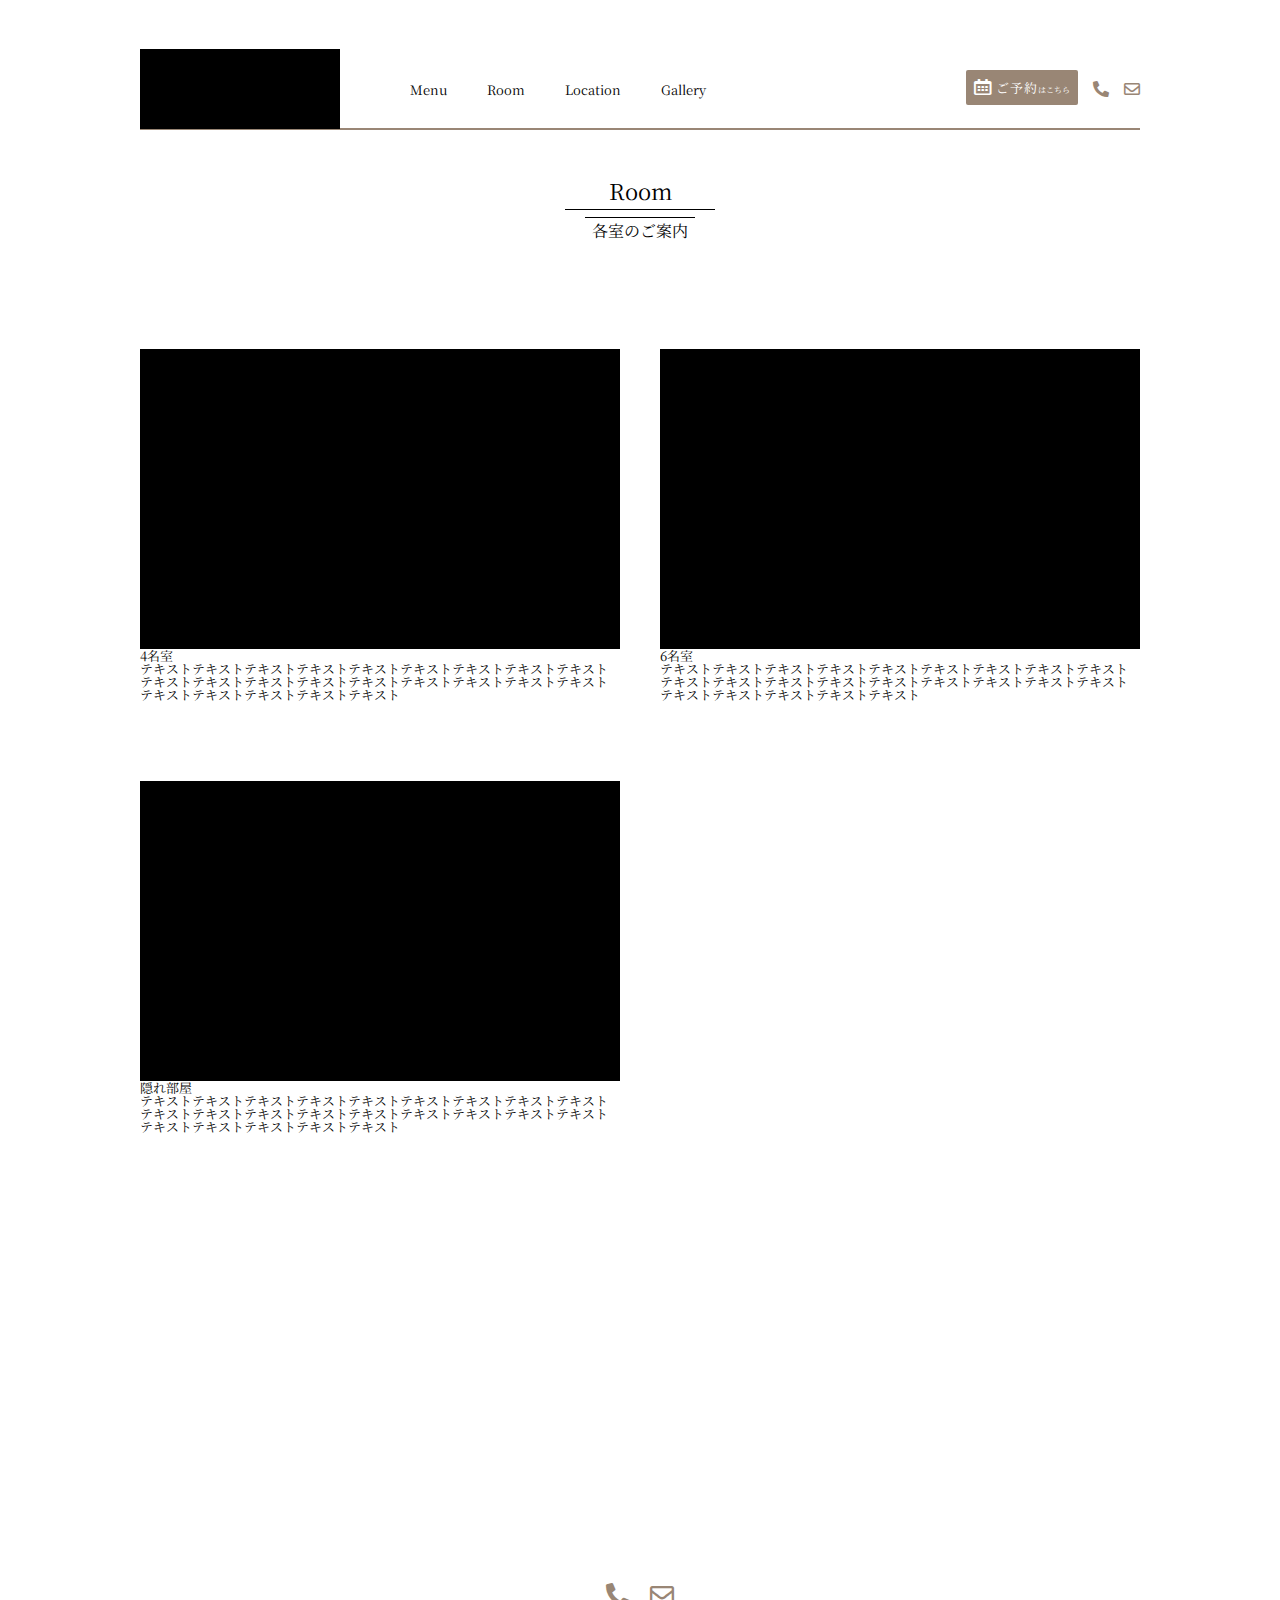
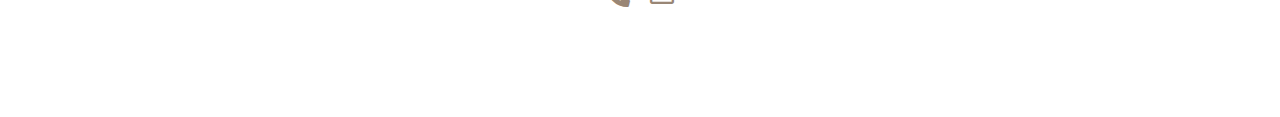
<file: room.html>
<!DOCTYPE html>
<html lang="ja">
<head>
  <meta charset="UTF-8">
  <meta name="viewport" content="width=device-width, initial-scale=1.0">
  <title>寿ゞきん | Room （仮）</title>

<!-- css -->
<link rel="stylesheet" href="./css/reset.css">
<link rel="stylesheet" href="./css/common.css">
<link rel="stylesheet" href="./css/room.css">
<link rel="stylesheet" href="./css/responsive.css">
<link rel="stylesheet" href="./css/animation.css">
<!-- fontawesome -->
<link href="https://use.fontawesome.com/releases/v5.13.0/css/all.css" rel="stylesheet">
<!-- jQuery -->
<script src="https://ajax.googleapis.com/ajax/libs/jquery/3.3.1/jquery.min.js"></script>

<!-- フォント -->
<link href="https://fonts.googleapis.com/css2?family=Noto+Serif+JP&display=swap" rel="stylesheet">

</head>
<body>
  <div class="container">
    <!-- ヘッダー -->
    <header>
      <div class="header-left">
        <div class="header-left-logo">
          <!-- <img src="#" alt="寿ゞきん"> -->
        </div>
        <div class="header-left-list">
          <ul>
            <li><a href="#">Menu</a></li>
            <li><a href="#">Room</a></li>
            <li><a href="#">Location</a></li>
            <li><a href="#">Gallery</a></li>
          </ul>
        </div>
      </div>
      <div class="header-right">
        <!-- デスクトップサイズ -->
        <div class="header-right-btn">
          <a href="#"><i class="far fa-calendar-alt"></i>ご予約<small>はこちら</small></a>
        </div>
        <div class="header-right-tel">
          <a href="#"><i class="fas fa-phone-alt"></i></a>
        </div>
        <div class="header-right-mail">
          <a href="#"><i class="far fa-envelope"></i></a>
        </div>
        <!-- スマホ・タブレットサイズ -->
        <div class="header-right-btn-responsive">
          <a href="#"><i class="far fa-calendar-alt"></i><p>予約ページ</p></a>
        </div>

        <button class="gmenu" type="button">
          <span class="top"></span>
          <span class="btm"></span>
        </button>
  
        <div class="gnav">
          <ul class="gnav-list">
            <li class="scrollTop" style="transition-delay: 0.8s"><a href="./index.html"><span>Top</span></a></li>
            <li style="transition-delay: 0.9s"><a href="#"><span>Menu</span></a></li>
            <li style="transition-delay: 1s"><a href="#"><span>Room</span></a></li>
            <li style="transition-delay: 1.1s"><a href="#"><span>Location</span></a></li>
            <li style="transition-delay: 1.2s"><a href="#"><span>Gallery</span></a></li>
          </ul>
        </div>

      </div>
    </header>
    
    <!-- 本文 -->
    <div class="room section">
      <div class="section-title">
        <h4 class="title">Room</h4>
        <div class="section-title-border1"></div>
        <div class="section-title-border2"></div>
        <h5 class="subtitle">各室のご案内</h5>
      </div>

      <div class="room-content">
        <div class="room1 room-explain">
          <div class="room-img"></div>
          <h4>4名室</h4>
          <p>テキストテキストテキストテキストテキストテキストテキストテキストテキストテキストテキストテキストテキストテキストテキストテキストテキストテキストテキストテキストテキストテキストテキスト</p>
        </div>
        <div class="room2 room-explain">
          <div class="room-img"></div>
          <h4>6名室</h4>
          <p>テキストテキストテキストテキストテキストテキストテキストテキストテキストテキストテキストテキストテキストテキストテキストテキストテキストテキストテキストテキストテキストテキストテキスト</p>
        </div>
        <div class="room3 room-explain">
          <div class="room-img"></div>
          <h4>隠れ部屋</h4>
          <p>テキストテキストテキストテキストテキストテキストテキストテキストテキストテキストテキストテキストテキストテキストテキストテキストテキストテキストテキストテキストテキストテキストテキスト</p>
        </div>
      </div>

     </div>

    <footer>
      <div class="footer-tel">
        <a href="#"><i class="fas fa-phone-alt"></i></a>
      </div>
      <div class="footer-mail">
        <a href="#"><i class="far fa-envelope"></i></a>
      </div>
    </footer>

  </div>

  <script src="./js/script.js"></script>
</body>
</html>
</file>
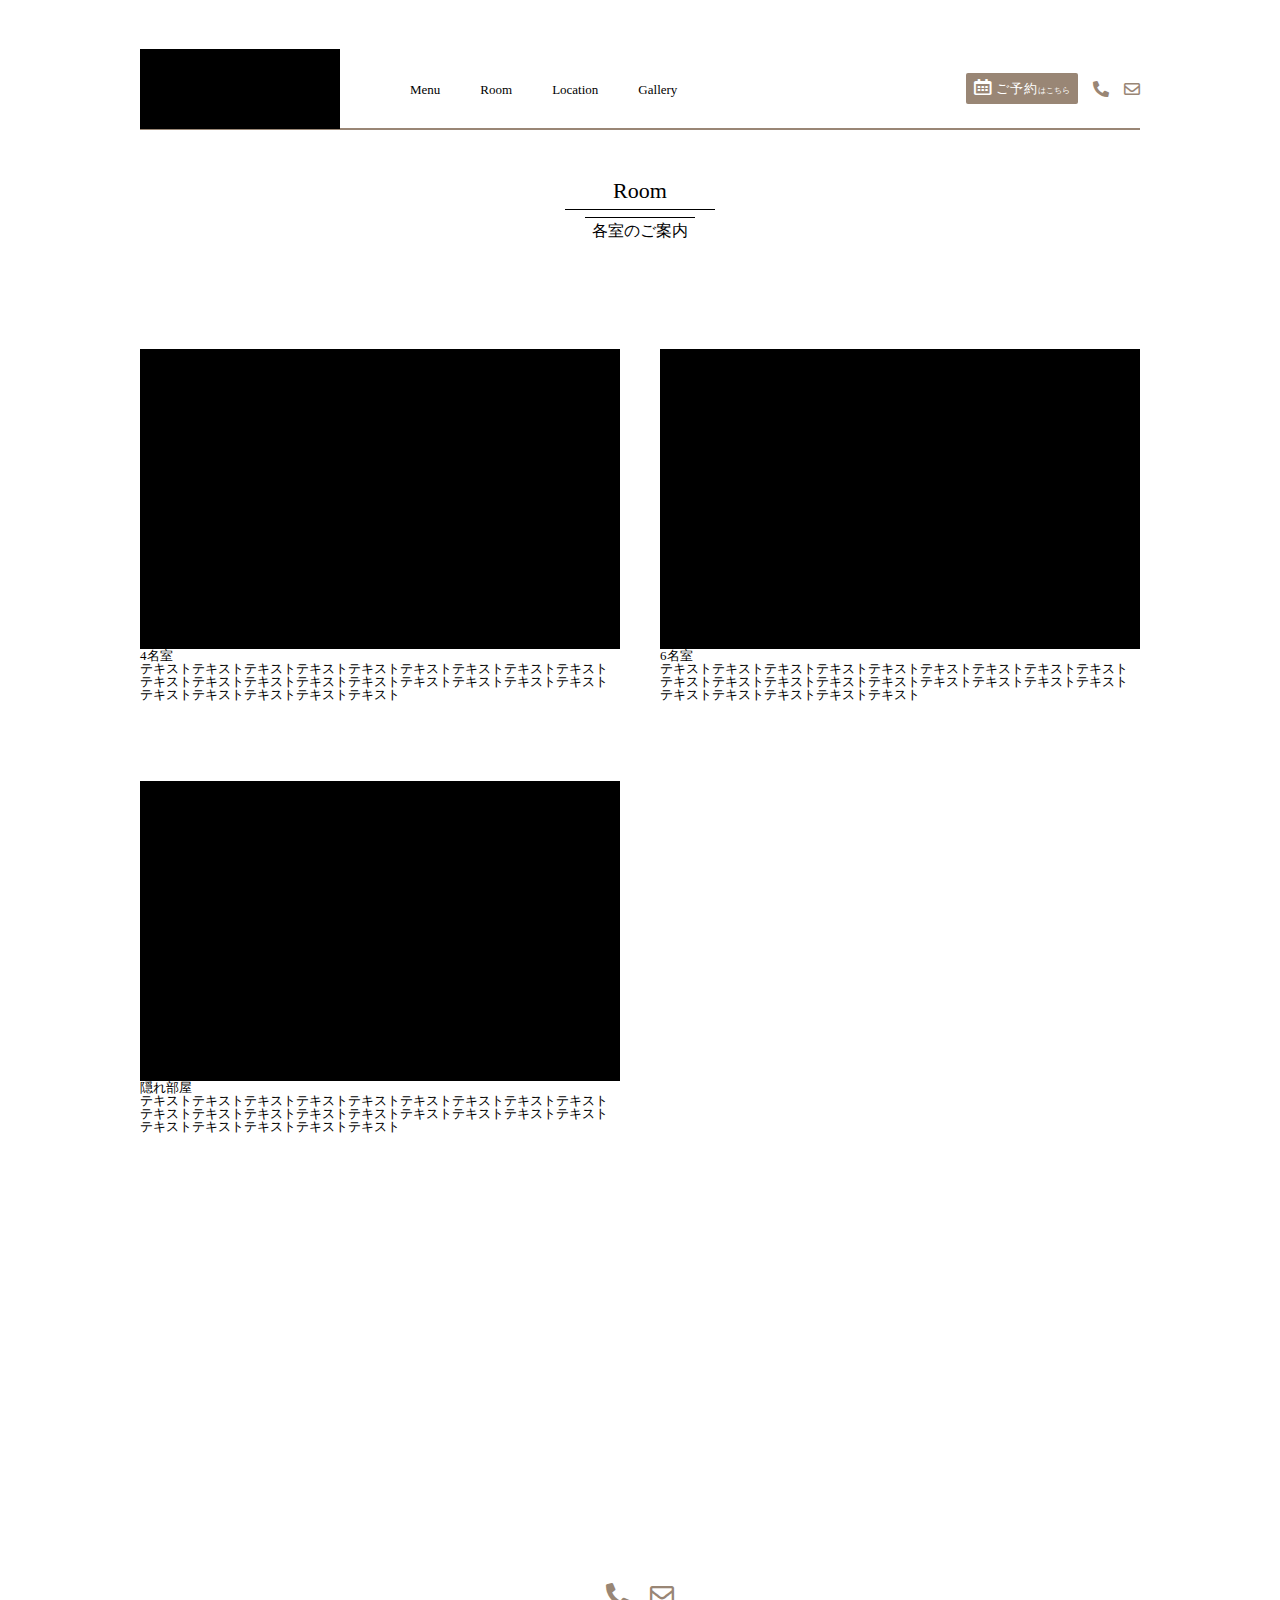
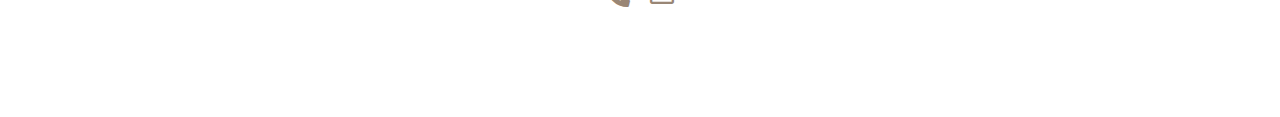
<file: html/room.html>
<!DOCTYPE html>
<html lang="ja">
<head>
  <meta charset="UTF-8">
  <meta name="viewport" content="width=device-width, initial-scale=1.0">
  <title>寿ゞきん | Room （仮）</title>

<!-- css -->
<link rel="stylesheet" href="../css/reset.css">
<link rel="stylesheet" href="../css/common.css">
<link rel="stylesheet" href="../css/room.css">
<link rel="stylesheet" href="../css/responsive.css">
<link rel="stylesheet" href="../css/animation.css">
<!-- fontawesome -->
<link href="https://use.fontawesome.com/releases/v5.13.0/css/all.css" rel="stylesheet">
<!-- jQuery -->
<script src="https://ajax.googleapis.com/ajax/libs/jquery/3.3.1/jquery.min.js"></script>

</head>
<body>
  <div class="container">
    <!-- ヘッダー -->
    <header>
      <div class="header-left">
        <div class="header-left-logo">
          <!-- <img src="#" alt="寿ゞきん"> -->
        </div>
        <div class="header-left-list">
          <ul>
            <li><a href="#">Menu</a></li>
            <li><a href="#">Room</a></li>
            <li><a href="#">Location</a></li>
            <li><a href="#">Gallery</a></li>
          </ul>
        </div>
      </div>
      <div class="header-right">
        <!-- デスクトップサイズ -->
        <div class="header-right-btn">
          <a href="#"><i class="far fa-calendar-alt"></i>ご予約<small>はこちら</small></a>
        </div>
        <div class="header-right-tel">
          <a href="#"><i class="fas fa-phone-alt"></i></a>
        </div>
        <div class="header-right-mail">
          <a href="#"><i class="far fa-envelope"></i></a>
        </div>
        <!-- スマホ・タブレットサイズ -->
        <div class="header-right-btn-responsive">
          <a href="#"><i class="far fa-calendar-alt"></i><p>予約ページ</p></a>
        </div>

        <button class="gmenu" type="button">
          <span class="top"></span>
          <span class="btm"></span>
        </button>
  
        <div class="gnav">
          <ul class="gnav-list">
            <li class="scrollTop" style="transition-delay: 0.8s"><a href="./top.html"><span>Top</span></a></li>
            <li style="transition-delay: 0.9s"><a href="#"><span>Menu</span></a></li>
            <li style="transition-delay: 1s"><a href="#"><span>Room</span></a></li>
            <li style="transition-delay: 1.1s"><a href="#"><span>Location</span></a></li>
            <li style="transition-delay: 1.2s"><a href="#"><span>Gallery</span></a></li>
          </ul>
        </div>

      </div>
    </header>
    
    <!-- 本文 -->
    <div class="room section">
      <div class="section-title">
        <h4 class="title">Room</h4>
        <div class="section-title-border1"></div>
        <div class="section-title-border2"></div>
        <h5 class="subtitle">各室のご案内</h5>
      </div>

      <div class="room-content">
        <div class="room1 room-explain">
          <div class="room-img"></div>
          <h4>4名室</h4>
          <p>テキストテキストテキストテキストテキストテキストテキストテキストテキストテキストテキストテキストテキストテキストテキストテキストテキストテキストテキストテキストテキストテキストテキスト</p>
        </div>
        <div class="room2 room-explain">
          <div class="room-img"></div>
          <h4>6名室</h4>
          <p>テキストテキストテキストテキストテキストテキストテキストテキストテキストテキストテキストテキストテキストテキストテキストテキストテキストテキストテキストテキストテキストテキストテキスト</p>
        </div>
        <div class="room3 room-explain">
          <div class="room-img"></div>
          <h4>隠れ部屋</h4>
          <p>テキストテキストテキストテキストテキストテキストテキストテキストテキストテキストテキストテキストテキストテキストテキストテキストテキストテキストテキストテキストテキストテキストテキスト</p>
        </div>
      </div>

     </div>

    <footer>
      <div class="footer-tel">
        <a href="#"><i class="fas fa-phone-alt"></i></a>
      </div>
      <div class="footer-mail">
        <a href="#"><i class="far fa-envelope"></i></a>
      </div>
    </footer>

  </div>

  <script src="../js/script.js"></script>
</body>
</html>
</file>
<file: css/common.css>
*{
  font-family: 'Noto Serif JP', serif;
}

body{
  background-color: white;
  font-size: 13px;
  color :black;
}
.container{
  display:flex;
  justify-content: center;
  align-items:center;
  flex-direction: column;
  margin:50px auto;
  width:80%;
  max-width:1000px;
}


/* 共通ヘッダー部分*/

header{
  display: flex;
  justify-content: space-between;
  align-items: center;
  height:80px;
  width:100%;
  background-color: white;
}
.header-left{
  display: flex;
}
.header-left-logo{
  background-color: black;
  height:80px;
  width:200px;
}
.header-left-list ul{
  display: flex;
  align-items: center;
  height:100%;
  margin:0 50px;
}
.header-left-list li{
  margin:0 20px;
}
.header-left-list li a:hover{
  opacity:0.7;
}
.header-left-list li a{
  position: relative;
  display: inline-block;
  text-decoration: none;
}
.header-left-list li a::after{
  position: absolute;
  bottom: -4px;
  left: 0;
  content: '';
  width: 100%;
  height: 1px;
  background: #333;
  transform: scale(0, 1);
  transform-origin: right top;
  transition: transform .3s;
}
.header-left-list li a:hover::after {
  transform-origin: left top;
  transform: scale(1, 1);
}


.header-right{
  display: flex;
}
.header-right-btn{
  align-items: center;
  transform: translateY(2px);
}
.header-right-btn a{
  background-color: 	#998675;
  color: white;
  letter-spacing: 1px;
  padding: 8px;
  border-radius: 2px;
  transition: opacity .3s;
}
.header-right-btn a:hover,footer i:hover{
  opacity:0.7;
}
.header-right-btn small{
  font-size: 8px;
  letter-spacing: 0;
}
.header-right-btn i{
  font-size: 20px;
  transform: translateY(1px) scaleY(0.8);
  margin-right:3px
}
.header-right-tel, .header-right-mail{
  margin-left:15px;
  align-items: center;  
  transition: opacity .4s;
}
.header-right-tel:hover, .header-right-mail:hover{
  opacity: 0.7;
}
.header-right-tel i,.header-right-mail i{
  font-size: 16px;
  color: #998675;
  line-height: 30px;
}

/* セクションタイトル */
.section{
  display:flex;
  justify-content: center;
  flex-direction: column;
}
.section-title{
  display: flex;
  justify-content: center;
  flex-direction: column;
  margin-bottom: 70px;
}
.title{
  font-size: 22px;
  text-align: center;
}
.section-title-border1{
  margin:7px auto;
  content:"";
  height:1px;
  width:150px;
  background-color:black;
}
.section-title-border2{
  margin:0 auto;
  content:"";
  height:1px;
  width:110px;
  background-color:black;
}
.subtitle{
  font-size: 16px;
  text-align: center;
  margin-top: 5px;
}

/* フッター */
footer{
  width:100%;
  display: flex;
  justify-content: center;
  margin-top:400px;
  margin-bottom: 50px;
}
.footer-tel i,.footer-mail i{
  font-size: 24px;
  color: #998675;
  margin:10px;
  transition: opacity .3s;
}



/* レスポンシブ */
/* ヘッダー */
/* ハンバーガーメニュー */
.gmenu{
  width:70px;
  height:100px;
  position:fixed;
  top:0;
  display: none;
  flex-direction: column;
  align-items: center;
  justify-content: center;
  right:10%;
  background-color: white;
  z-index:500;
  border: none;
  cursor: pointer;
  outline: none;
}
.gmenu span{
  display: block;
  height:1px;
  width:28px;
  background:black;
  position:absolute;
  top:70px;
  left:50%;
  margin-left:-14px;
}
.top{
  animation: menu-top 0.6s forwards;
}
.btm{
  animation: menu-btm 0.6s forwards;
}
.-open .top{
  animation: menu-top-open 0.6s forwards;
}
.-open .btm{
  animation: menu-btm-open 0.6s forwards;
}
.gnav {
  position: fixed;
  top: 0;
  left: -100px;
  height: 100%;
  z-index: 40;
  line-height: 1;
  display: flex;
  align-items: center;
  justify-content: center;
  background: #FFF;
  width: 0%;
  transform: skewX(-10deg);
  transition: width ease-in-out 0.8s, transform ease-in-out 0.8s, left ease-in-out 0.8s;
}
.gnav.-open{
  left:0;
  width: 100%;
  transform: skewX(0deg);
}
.gnav-list {
  font-size: 30px;
  line-height: 50px;
}
.gnav.-open .gnav-list li {
  opacity: 1;
  transform: translateX(0px);
}
.gnav-list li {
  opacity: 0;
  transform: translateX(-20px);
  transition: all .3s;
}
.gnav-list li a {
  display: block;
  padding: 15px 15px 15px 30px;
  position: relative;
}
.gnav-list li a:before {
  width: 16px;
  height: 1px;
  background: #998675;
  content: "";
  display: block;
  position: absolute;
  left: 0;
  top: 50%;
}
.gnav-list li a span {
  color:gray;
  transform: translateX(0px);
  display: inline-block;
  transition: transform .6s, color .2s;
}
.gnav.-open .gnav-list li a:hover span{
  color:#998675;
  transform: translateX(20px);
}

/* 予約ボタン */

.header-right-btn-responsive{
  z-index:30;
}
.header-right-btn-responsive a{
  display: none;
  background-color: #998675;
  color:white;
  position: fixed;
  top:0;
  right:10%;
  margin-right:70px;
  text-align: center;
  width:70px;
  height:100px;
}

.header-right-btn-responsive i{
  font-size:30px;
  transform: scaleY(0.8);
  margin-top:50px;
}
</file>
<file: css/room.css>
header{
  border-bottom: 2px solid #998675;
}

.room{
  margin-top:50px;
}

.room-content{
  width:100%;
  display: flex;
  justify-content: space-between;
  flex-direction: row;
  flex-wrap: wrap;
}

.room-explain{
  width:48%;
  margin:40px 0;
}

.room-img{
  width:100%;
  height:300px;
  background-color: black;
}
</file>
<file: css/responsive.css>
/* タブレット */

@media(max-width:1050px){
/* 共通ページ */
  /* ヘッダー */
  .container{
    margin:20px auto;
  }
  .header-left-list{
    display:none;
  }
  .header-right-btn,.header-right-tel,.header-right-mail{
    display:none;
  }
  .gmenu{
    display:flex;
  }
  .header-right-btn-responsive a{
    display: block;
  }
  .gnav-list {
    font-size: 26px;
    line-height: 32px;
  }

/* トップページ */

/* Data付近調整 */
  .data-content{
    flex-direction: column;
    justify-content: unset;
    align-items: center;
  }
.data-text{
  width:100%;
  margin-bottom: 50px;
  margin-left: 20%;
}

.data-map{
  width:156%;
  transform: translateX(-10%);
  height:100%;
  padding-bottom:400px;
}
.ggmap iframe,
.ggmap object,
.ggmap embed {
height: 400px;
}
.data-img{
  margin-top:100px;
}


/* ルームページ */
header{
  border-bottom: none;
}

}


/* スマホ */
@media(max-width:600px){
  /* 共通ページ */
  .container{
    width:90%;
  }
  .gmenu{
    right:5%;
    width:50px;
    height:60px;
  }
  .gmenu span{
    top:40px;
  }
  .gnav-list {
    font-size: 16px;
    line-height: 6px;
  }

  .header-left-logo{
    width: 130px;
    height: 60px;
    transform: translateY(-20px);
  }

  .header-right-btn-responsive a{
    right:5%;
    margin-right:50px;
    width:50px;
    height:60px;
    font-size:8px;
  }
  .header-right-btn-responsive i{
    font-size:20px;
    margin-top:24px;
    margin-bottom: 1px;
  }

  /* トップページ */
  .movie-section{
    margin-top: 30px;
    margin-bottom:60px;
  }
  .data-text{
    margin-left: 0;
  }
  .main-message{
    font-size:20px;
  }
  .concept p{
    font-size: 12px;
  }

  .data-text{
    font-size: 12px;
  }
  .data-text-name{
    font-size: 20px;
  }
  .data-map{
    width:140%;
    height:300px;
  }
}
</file>
<file: css/animation.css>
@keyframes menu-top {
	0% {
		-webkit-transform: translateY(0px) rotate(45deg);
		transform: translateY(0px) rotate(45deg);
	}

	50% {
		-webkit-transform: translateY(0px) rotate(0deg);
		transform: translateY(0px) rotate(0deg);
	}

	100% {
		-webkit-transform: translateY(-3px);
		transform: translateY(-3px);
	}

}
@keyframes menu-top-open {
	0% {
		-webkit-transform: translateY(-3px);
		transform: translateY(-3px);
	}

	50% {
		-webkit-transform: translateY(0px) rotate(0deg);
		transform: translateY(0px) rotate(0deg);
	}

	100% {
		-webkit-transform: translateY(0px) rotate(45deg);
		transform: translateY(0px) rotate(45deg);
	}

}
@keyframes menu-btm {
	0% {
		-webkit-transform: translateY(0px) rotate(-45deg);
		transform: translateY(0px) rotate(-45deg);
	}

	50% {
		-webkit-transform: translateY(0px) rotate(0deg);
		transform: translateY(0px) rotate(0deg);
	}

	100% {
		-webkit-transform: translateY(3px);
		transform: translateY(3px);
	}

}
@keyframes menu-btm-open {
	0% {
		-webkit-transform: translateY(3px);
		transform: translateY(3px);
	}

	50% {
		-webkit-transform: translateY(0px) rotate(0deg);
		transform: translateY(0px) rotate(0deg);
	}

	100% {
		-webkit-transform: translateY(0px) rotate(-45deg);
		transform: translateY(0px) rotate(-45deg);
	}
}

/* フェードイン */
.fadein{
  opacity: 0;
  transform : translate(0, -50px);
  transition : all 1000ms;
}
.fadein.scrollin{
  opacity: 1;
  transform: translate(0, 0);
  transition : all 1000ms;
}
</file>
